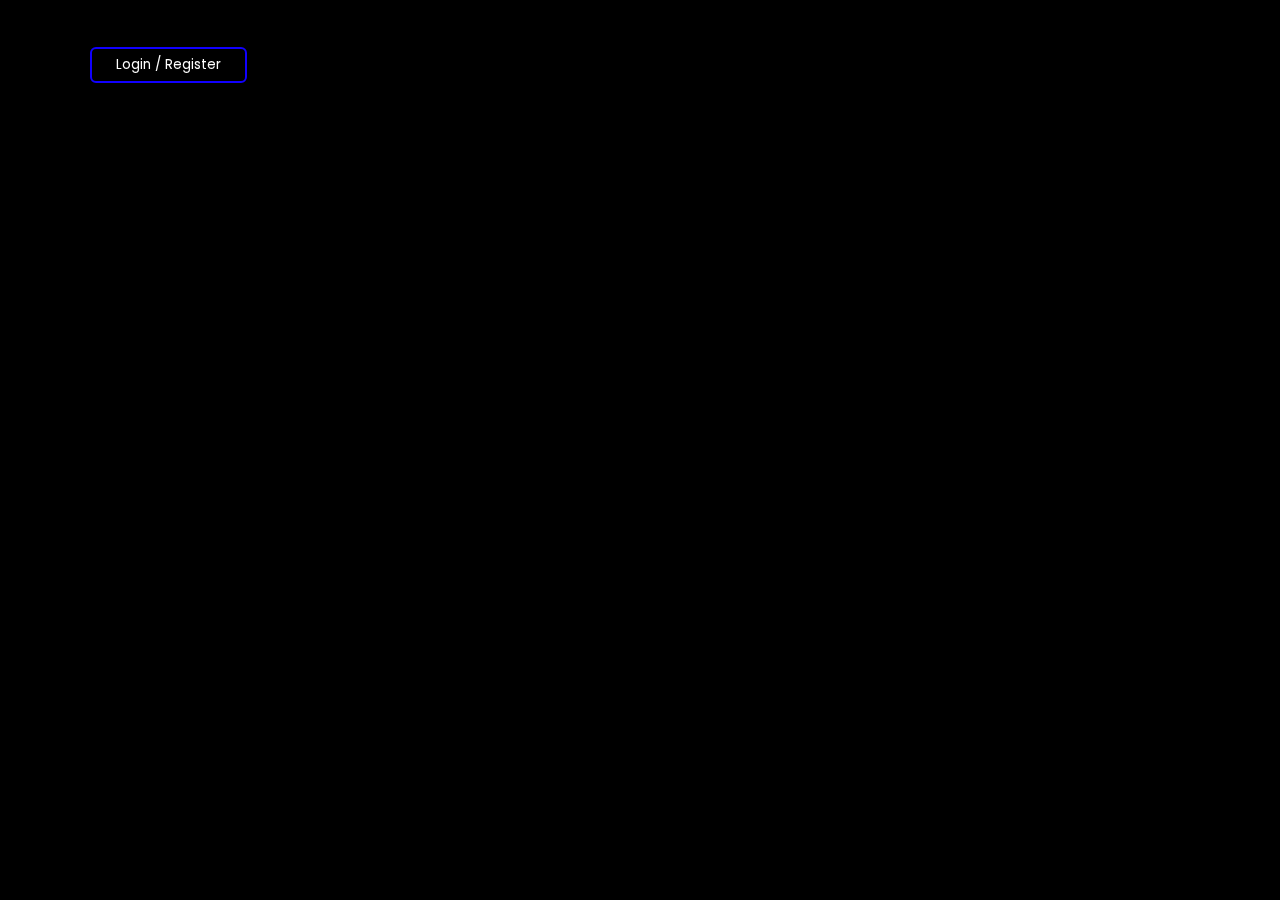
<file: login.html.html>
<!DOCTYPE html>
<!-- Coding by CodingLab || www.codinglabweb.com -->
<html lang="en">
  <head>
    <meta charset="UTF-8" />
    <meta http-equiv="X-UA-Compatible" content="IE=edge" />
    <meta name="viewport" content="width=device-width, initial-scale=1.0" />
    <title>  Green Dollar</title>
    <link rel="stylesheet" href="style.css" />
    <!-- Unicons -->
    <link rel="stylesheet" href="https://unicons.iconscout.com/release/v4.0.0/css/line.css" />
  </head>
  <body>
     
    <!-- Header -->
    <header class="header"><br>
       
      <nav class="nav">
        
       

         

        <button class="button" id="form-open">Login  /   Register</button>
      </nav>
      <marquee behavior="scroll" direction="left"> <b>    </b> </marquee>
       
    </header> 
     
    <!-- Home -->
    <section class="home">
      <div class="form_container">
        <i class="uil uil-times form_close"></i>
        <!-- Login From -->
        <div class="form login_form">
          <form action="Gold Win Dashboar.html">
            <h2>Login</h2>
            <br>
            <h2 style="color: lime;"> Green Dollar </h2>

            <div class="input_box">
              <input type="email" placeholder="Enter your email" required />
              <i class="uil uil-envelope-alt email"></i>
            </div>
            <div class="input_box">
              <input type="password" placeholder="Enter your password" required />
              <i class="uil uil-lock password"></i>
              <i class="uil uil-eye-slash pw_hide"></i>
            </div>

            <div class="option_field">
              <span class="checkbox">
                <input type="checkbox" id="check" />
                <label for="check">Remember me</label>
              </span>
              <a href="index.html" class="forgot_pw">Forgot password?</a>
            </div>

            <button class="button">Login Now</button>

            <div class="login_signup">Don't have an account? <a href="#" id="signup">Signup</a></div>
          </form>
          <br>
          <marquee behavior="scroll" direction="left"> <i> Please save your Email & Password so we can keep you logged in for some days.... </i></marquee>
        </div>

        <!-- Signup From -->
        <div class="form signup_form">
          <form action="login.html.html">
            <h2>Signup</h2>
            <br>
            <h2  style="color: lime;">Green Dollar</h2>

            <div class="input_box">
              <input type="email" placeholder="Enter your email" required />
              <i class="uil uil-envelope-alt email"></i>
            </div>
            <div class="input_box">
              <input type="password" placeholder="Create password" required />
              <i class="uil uil-lock password"></i>
              <i class="uil uil-eye-slash pw_hide"></i>
            </div>
            <div class="input_box">
              <input type="password" placeholder="Confirm password" required />
              <i class="uil uil-lock password"></i>
              <i class="uil uil-eye-slash pw_hide"></i>
            </div>

            <button class="button">Signup Now</button>

            <div class="login_signup">Already have an account? <a href="#" id="login">Login</a></div>
          </form> 
           
           
        </div> 
        <br>
        <marquee behavior="scroll" direction="right"> <u>    </u> </marquee>
       
      </div>
    </section>

    <script src="script.js"></script>
  </body>
</html>
</file>
<file: style.css>
/* Import Google font - Poppins */
@import url("https://fonts.googleapis.com/css2?family=Poppins:wght@200;300;400;500;600;700&display=swap");
* {
  margin: 0;
  padding: 0;
  box-sizing: border-box;
  font-family: "Poppins", sans-serif;
}
a {
  text-decoration: none;
}
.header {
  position: fixed;
  height: 80px;
  width: 100%;
  z-index: 100;
  padding: 0 20px;
}


h3{

  position: fixed;
  height: 80px;
  width: 100%;
  z-index: 100;
  padding: 0 20px;

}
.nav {
  max-width: 1100px;
  width: 100%;
  margin: 0 auto;
}
.nav,
.nav_item {
  display: flex;
  height: 100%;
  align-items: center;
  justify-content: space-between;
}
.nav_logo,
.nav_link,
.button {
  color: #fff;
}
.nav_logo {
  font-size: 25px;
}
.nav_item {
  column-gap: 25px;
}
.nav_link:hover {
  color: #d9d9d9;
}
.button {
  padding: 6px 24px;
  border: 2px solid rgb(17, 0, 255);
  background: transparent;
  border-radius: 6px;
  cursor: pointer;
}
.button:active {
  transform: scale(0.98);
}


b{
  color: yellow;
}

u{
  color: rgb(235, 53, 205);
}

i{
  color: blue;
}
/* Home */
.home {
  position: relative;
  height: 100vh;
  width: 100%;
  background-color: black;
  background-size: cover;
  background-position: center;
}
.home::before {
  content: "";
  position: absolute;
  height: 100%;
  width: 100%;
  background-color: rgba(0, 0, 0, 0.6);
  z-index: 100;
  opacity: 0;
  pointer-events: none;
  transition: all 0.5s ease-out;
}
.home.show::before {
  opacity: 1;
  pointer-events: auto;
}
/* From */
.form_container {
  position: fixed;
  max-width: 320px;
  width: 100%;
  top: 50%;
  left: 50%;
  transform: translate(-50%, -50%) scale(1.2);
  z-index: 101;
  background: #0a192f;
  padding: 25px;
  border-radius: 12px;
  box-shadow: rgba(0, 0, 0, 0.1);
  opacity: 0;
  pointer-events: none;
  transition: all 0.4s ease-out;
}
.home.show .form_container {
  opacity: 1;
  pointer-events: auto;
  transform: translate(-50%, -50%) scale(1);
}
.signup_form {
  display: none;
}
.form_container.active .signup_form {
  display: block;
}
.form_container.active .login_form {
  display: none;
}
.form_close {
  position: absolute;
  top: 10px;
  right: 20px;
  color: #0b0217;
  font-size: 22px;
  opacity: 0.7;
  cursor: pointer;
}
.form_container h2 {
  font-size: 22px;
  color: #0b0217;
  text-align: center;
}
.input_box {
  position: relative;
  margin-top: 30px;
  width: 100%;
  height: 40px;
}
.input_box input {
  height: 100%;
  width: 100%;
  border: none;
  outline: none;
  padding: 0 30px;
  color: #333;
  transition: all 0.2s ease;
  border-bottom: 1.5px solid #aaaaaa;
}
.input_box input:focus {
  border-color: #7d2ae8;
}
.input_box i {
  position: absolute;
  top: 50%;
  transform: translateY(-50%);
  font-size: 20px;
  color: #707070;
}
.input_box i.email,
.input_box i.password {
  left: 0;
}
.input_box input:focus ~ i.email,
.input_box input:focus ~ i.password {
  color: #7d2ae8;
}
.input_box i.pw_hide {
  right: 0;
  font-size: 18px;
  cursor: pointer;
}
.option_field {
  margin-top: 14px;
  display: flex;
  align-items: center;
  justify-content: space-between;
}
.form_container a {
  color: #7d2ae8;
  font-size: 12px;
}
.form_container a:hover {
  text-decoration: underline;
}
.checkbox {
  display: flex;
  column-gap: 8px;
  white-space: nowrap;
}
.checkbox input {
  accent-color: #7d2ae8;
}
.checkbox label {
  font-size: 12px;
  cursor: pointer;
  user-select: none;
  color: #0b0217;
}
.form_container .button {
  background: #7d2ae8;
  margin-top: 30px;
  width: 100%;
  padding: 10px 0;
  border-radius: 10px;
}
.login_signup {
  font-size: 12px;
  text-align: center;
  margin-top: 15px;
}
</file>
